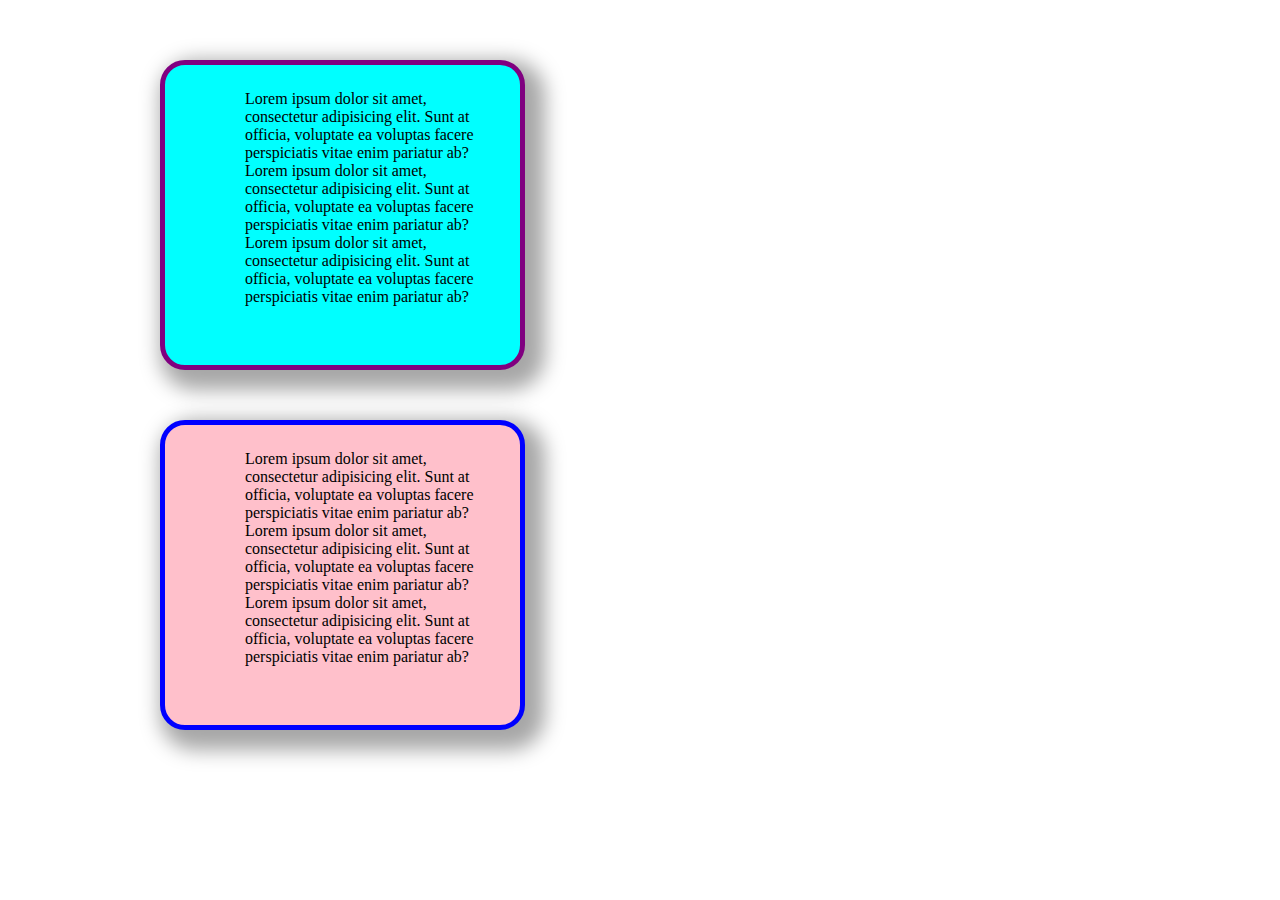
<file: _exercises/boxes.html>
<!DOCTYPE html>
<html lang="en">

<head>
    <meta charset="UTF-8">
    <meta http-equiv="X-UA-Compatible" content="IE=edge">
    <meta name="viewport" content="width=device-width, initial-scale=1.0">
    <title>Document</title>

    <link href="CSS/boxes.css" rel="stylesheet" />
</head>

<body>

    <div id="first-box">
        Lorem ipsum dolor sit amet, consectetur adipisicing elit. Sunt at officia, voluptate ea voluptas facere
        perspiciatis vitae enim pariatur ab?
        Lorem ipsum dolor sit amet, consectetur adipisicing elit. Sunt at officia, voluptate ea voluptas facere
        perspiciatis vitae enim pariatur ab?
        Lorem ipsum dolor sit amet, consectetur adipisicing elit. Sunt at officia, voluptate ea voluptas facere
        perspiciatis vitae enim pariatur ab?
    </div>

    <div id="second-box">
        Lorem ipsum dolor sit amet, consectetur adipisicing elit. Sunt at officia, voluptate ea voluptas facere
        perspiciatis vitae enim pariatur ab?
        Lorem ipsum dolor sit amet, consectetur adipisicing elit. Sunt at officia, voluptate ea voluptas facere
        perspiciatis vitae enim pariatur ab?
        Lorem ipsum dolor sit amet, consectetur adipisicing elit. Sunt at officia, voluptate ea voluptas facere
        perspiciatis vitae enim pariatur ab?
    </div>

</body>

</html>
</file>
<file: _exercises/CSS/boxes.css>
* {
    padding: 0;
    margin: 0;
}

#first-box {
    background-color: aqua;
    width: auto;
    min-width: 250px;
    max-width: 250px;
    height: 250px;
    /*auto*/
    overflow: auto;
    /*hidden, auto, x, y*/
    margin-top: 50px;
    margin-left: 150px;
    padding: 25px 25px 25px 80px;
    /*top, right, bottom, left*/
    border: 5px solid purple;
    border-radius: 25px;
    position: relative;
    /*absolute, relative, fixed*/
    top: 10px;
    left: 10px;
    visibility: visible;
    /*visible, hidden*/
    box-shadow: 10px 10px 20px 10px rgba(0, 0, 0, 0.35);
    /*vertical, horizontal, blue, spread, color+opacity*/
    z-index: 1;
    display: block;
    /*none, block, inline-block*/
}

#second-box {
    background-color: pink;
    width: auto;
    min-width: 250px;
    max-width: 250px;
    height: 250px;
    /*auto*/
    overflow: auto;
    /*hidden, auto, x, y*/
    margin-top: 50px;
    margin-left: 150px;
    padding: 25px 25px 25px 80px;
    /*top, right, bottom, left*/
    border: 5px solid blue;
    border-radius: 25px;
    position: relative;
    /*absolute, relative, fixed*/
    top: 10px;
    left: 10px;
    visibility: visible;
    /*visible, hidden*/
    box-shadow: 10px 10px 20px 10px rgba(0, 0, 0, 0.35);
    /*vertical, horizontal, blue, spread, color+opacity*/
    z-index: 0;
    display: block;
    /*none, block, inline-block*/
}
</file>
